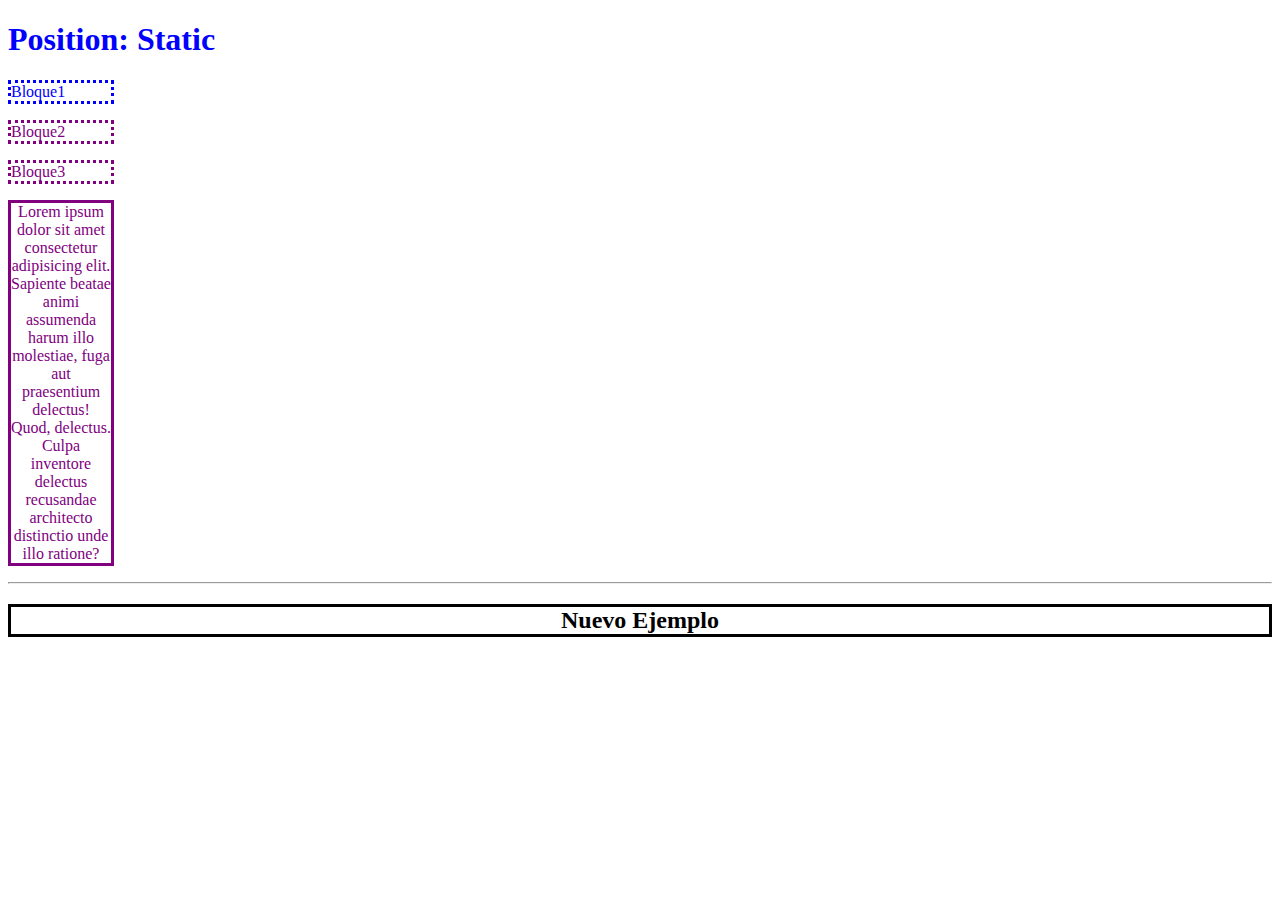
<file: index.html>
<!DOCTYPE html>
<html lang="en">
<head>
    <meta charset="UTF-8">
    <meta name="viewport" content="width=device-width, initial-scale=1.0">
    <title>Propiedad position static</title>
    <link rel="stylesheet" href="style.css">
</head>
<body>
    <h1 class="a"> Position: Static</h1>
    <p class="a">Bloque1 </p> 
    <p class="b">Bloque2 </p> 
    <p class="c">Bloque3 </p>
    <p class="ejemplo">Lorem ipsum dolor sit amet consectetur adipisicing elit. Sapiente beatae animi assumenda harum illo molestiae, fuga aut praesentium delectus! Quod, delectus. Culpa inventore delectus recusandae architecto distinctio unde illo ratione?</p>
    <hr>
    <h2 class="ejemplo">Nuevo Ejemplo</h2>
</body>
</html>
</file>
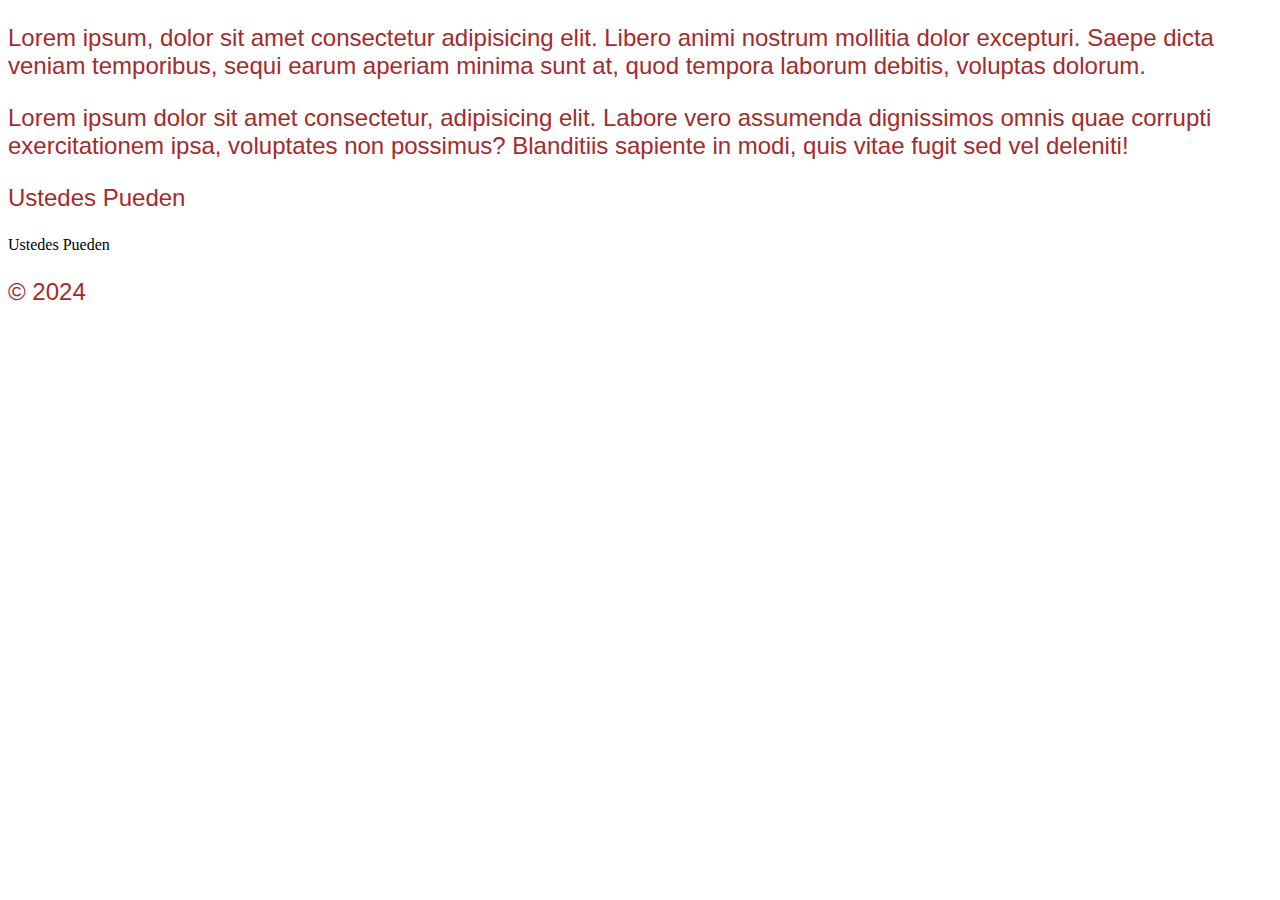
<file: EJEMPLO2/index.html>
<!DOCTYPE html>
<html lang="en">
<head>
    <meta charset="UTF-8">
    <meta name="viewport" content="width=device-width, initial-scale=1.0">
    <title>Document</title>
    <link rel="stylesheet" href="style.css">
</head>
<body>
    <idv class="contenido">
        <p>Lorem ipsum, dolor sit amet consectetur adipisicing elit. Libero animi nostrum mollitia dolor excepturi. Saepe dicta veniam temporibus, sequi earum aperiam minima sunt at, quod tempora laborum debitis, voluptas dolorum.
        <p>Lorem ipsum dolor sit amet consectetur, adipisicing elit. Labore vero assumenda dignissimos omnis quae corrupti exercitationem ipsa, voluptates non possimus? Blanditiis sapiente in modi, quis vitae fugit sed vel deleniti!
        <p>Ustedes Pueden</p>
    </idv>
    <p>Ustedes Pueden</p>
    <footer class="contenido">
    <p>&copy; 2024</p>
    </footer>
</body>
</html>
</file>
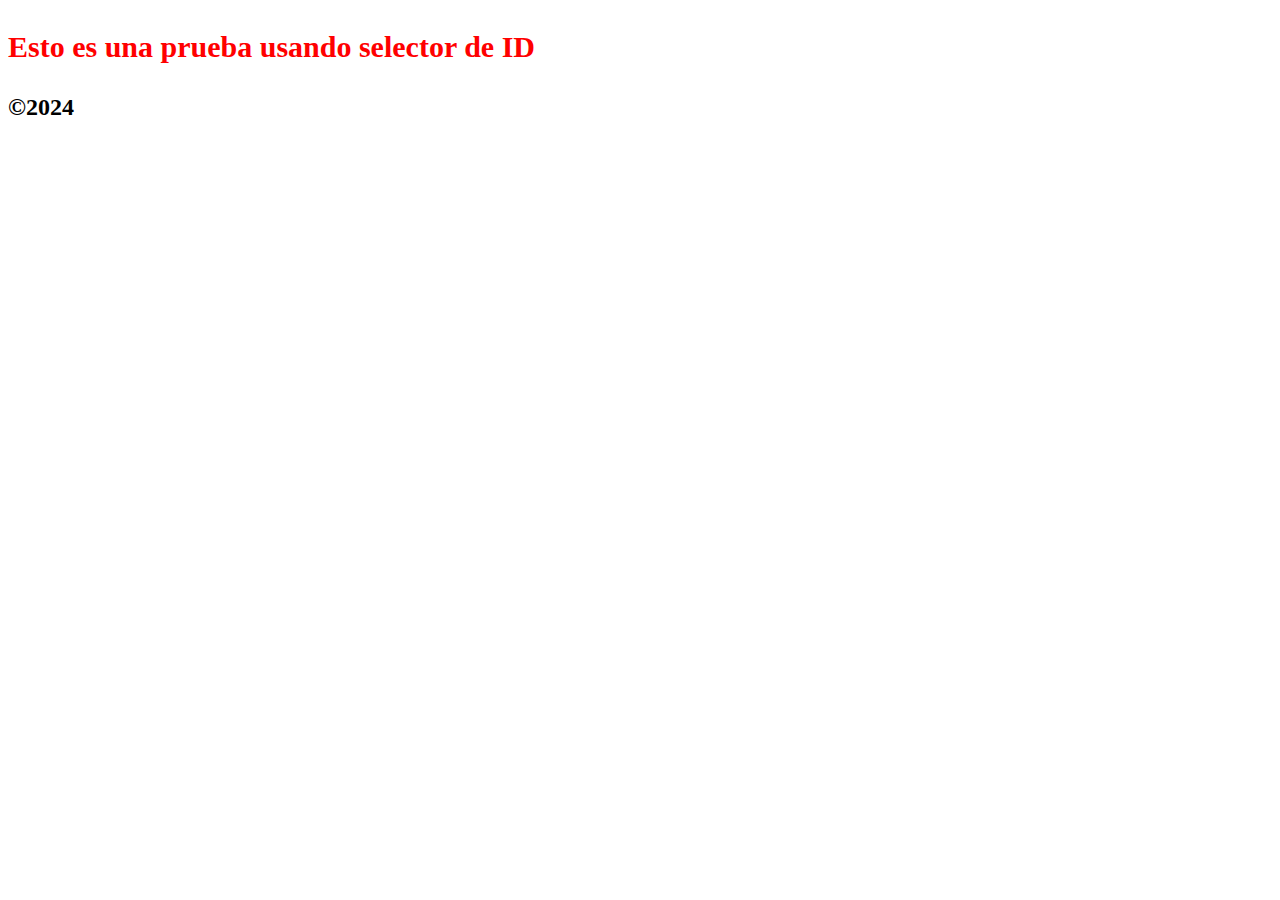
<file: EJEMPLO2/ejercicio2/index.html>
<!DOCTYPE html>
<html lang="en">
<head>
    <meta charset="UTF-8">
    <meta name="viewport" content="width=device-width, initial-scale=1.0">
    <title>Document</title>
    <link rel="stylesheet" href="style.css">
</head>
<body>
    <p id="resaltado">Esto es una prueba usando selector de ID</p>
    <footer>
    <h2 id="resultado">&copy;2024</p>
    </footer>
</body>
</html>
</file>
<file: style.css>
.a {
position: static; 
top: 800px; 
left: 400px;
color:blue

}
 .b { position: static; 
}
 .c { position: static; 
}
 p  { 
width: 100px;
color: purple; 
border: dotted;
}
.ejemplo{
    text-align: center;
    border: solid;

}
</file>
<file: EJEMPLO2/style.css>
.contenido p{
font-family:Arial, Helvetica, sans-serif;
color: brown;
font-size: x-large;
}
</file>
<file: EJEMPLO2/ejercicio2/style.css>
#resaltado{
    color: red;
    font-size: 30px;
    font-weight: bold;
}
</file>
